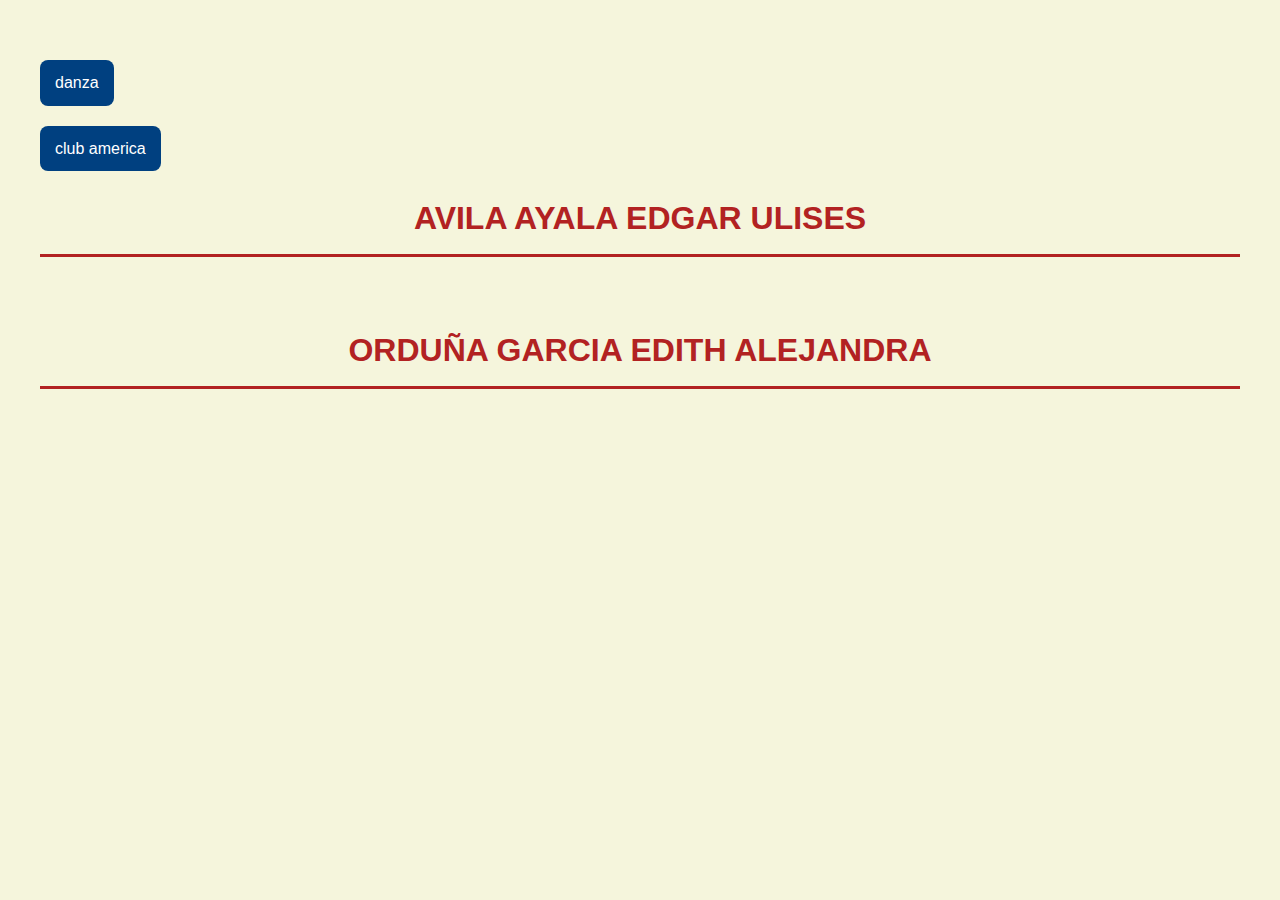
<file: paginas/index.html>
<!DOCTYPE html>
<html lang="en">
<head>
   
   <link rel="stylesheet" type="text/css" href="/../estilo/style.css">
    <meta charset="UTF-8">
    <meta name="viewport" content="width=device-width, initial-scale=1.0">
    <title>Document</title>
</head>
<body>
    <a href="cultura1.html">
        danza
    </a>
 <br>
    <a href="deporte1.html">
        club america 
    </a>



<h1>AVILA AYALA EDGAR ULISES</h1>
<br>
<h1>ORDUÑA GARCIA EDITH ALEJANDRA</h1>

</body>
</html>
</file>
<file: estilo/style.css>
/* ====== ESTILO GENERAL ====== */
body {
  background-color: #f5f5dc; /* Color de fondo beige claro */
  font-family: "Segoe UI", Tahoma, Geneva, Verdana, sans-serif;
  color: #222;
  margin: 40px;
  line-height: 1.6;
}

/* ====== TÍTULOS ====== */
h1 {
  color: #b22222; /* Rojo fuerte */
  text-align: center;
  text-transform: uppercase;
  border-bottom: 3px solid #b22222;
  padding-bottom: 10px;
}

h2 {
  color: #004080; /* Azul oscuro */
  margin-top: 20px;
}

h3 {
  color: #006400; /* Verde oscuro */
}

/* ====== PÁRRAFOS ====== */
p {
  background-color: #fff8dc; /* Amarillo muy claro */
  padding: 15px;
  border-radius: 10px;
  box-shadow: 0 0 10px rgba(0,0,0,0.1);
}

/* ====== IMÁGENES ====== */
img {
  border-radius: 10px;
  margin: 10px;
  box-shadow: 2px 2px 8px rgba(0,0,0,0.2);
}

/* ====== LISTAS ====== */
ol {
  background-color: #faf0e6;
  padding: 15px 30px;
  border-radius: 10px;
  width: fit-content;
}

/* ====== ENLACES ====== */
a {
  display: inline-block;
  margin-top: 20px;
  background-color: #004080;
  color: white;
  padding: 10px 15px;
  border-radius: 8px;
  text-decoration: none;
  transition: 0.3s;
}

a:hover {
  background-color: #b22222;
}
</file>
